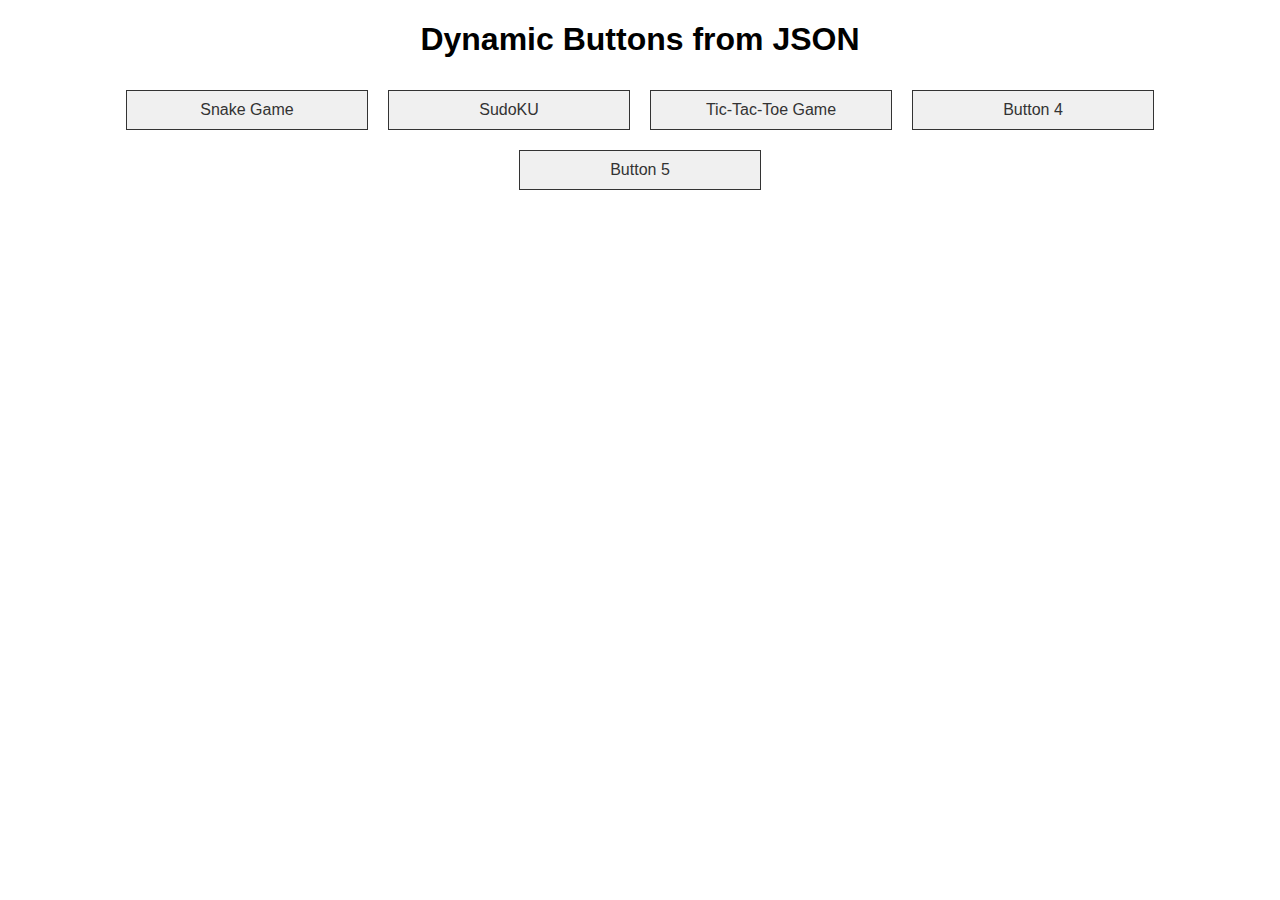
<file: index.html>
<!DOCTYPE html>
<html lang="en">
<head>
    <meta charset="UTF-8">
    <meta name="viewport" content="width=device-width, initial-scale=1.0">
    <title>Dynamic Buttons from JSON</title>
    <style>
        body {
            font-family: Arial, sans-serif;
            text-align: center;
        }
        .button-container {
            display: flex;
            flex-wrap: wrap;
            justify-content: center;
            margin-top: 20px;
        }
        .button {
            padding: 10px 20px;
            margin: 10px;
            font-size: 16px;
            cursor: pointer;
            border: 1px solid #333;
            background-color: #f0f0f0;
            text-decoration: none;
            color: #333;
            flex: 1 1 30%; /* Adjust the width as needed */
            max-width: 200px; /* Adjust the maximum width as needed */
        }
        .button:hover {
            background-color: #ccc;
        }
    </style>
</head>
<body>
    <h1>Dynamic Buttons from JSON</h1>

    <div class="button-container" id="button-container">
        <!-- Buttons will be dynamically added here -->
    </div>

    <script>
        // Define JSON data directly in JavaScript
        const buttonData = [
            { "label": "Snake Game", "url": "snakegame/" },
            { "label": "SudoKU", "url": "SudoKU/" },
            { "label": "Tic-Tac-Toe Game", "url": "TikTak" },
            { "label": "Button 4", "url": "/path4" },
            { "label": "Button 5", "url": "/path5" }
        ];

        const buttonContainer = document.getElementById('button-container');

        buttonData.forEach((buttonData, index) => {
            const button = document.createElement('a');
            button.setAttribute('href', buttonData.url);
            button.setAttribute('class', 'button');
            button.textContent = buttonData.label;

            buttonContainer.appendChild(button);

            // Show only 2 buttons per row on mobile devices
            if (/Android|webOS|iPhone|iPad|iPod|BlackBerry|IEMobile|Opera Mini/i.test(navigator.userAgent)) {
                button.style.flex = '1 1 45%'; // Adjust width for mobile view
                if ((index + 1) % 2 === 0) {
                    button.style.marginRight = '0'; // Remove margin for every second button
                }
            }
        });
    </script>
</body>
</html>
</file>
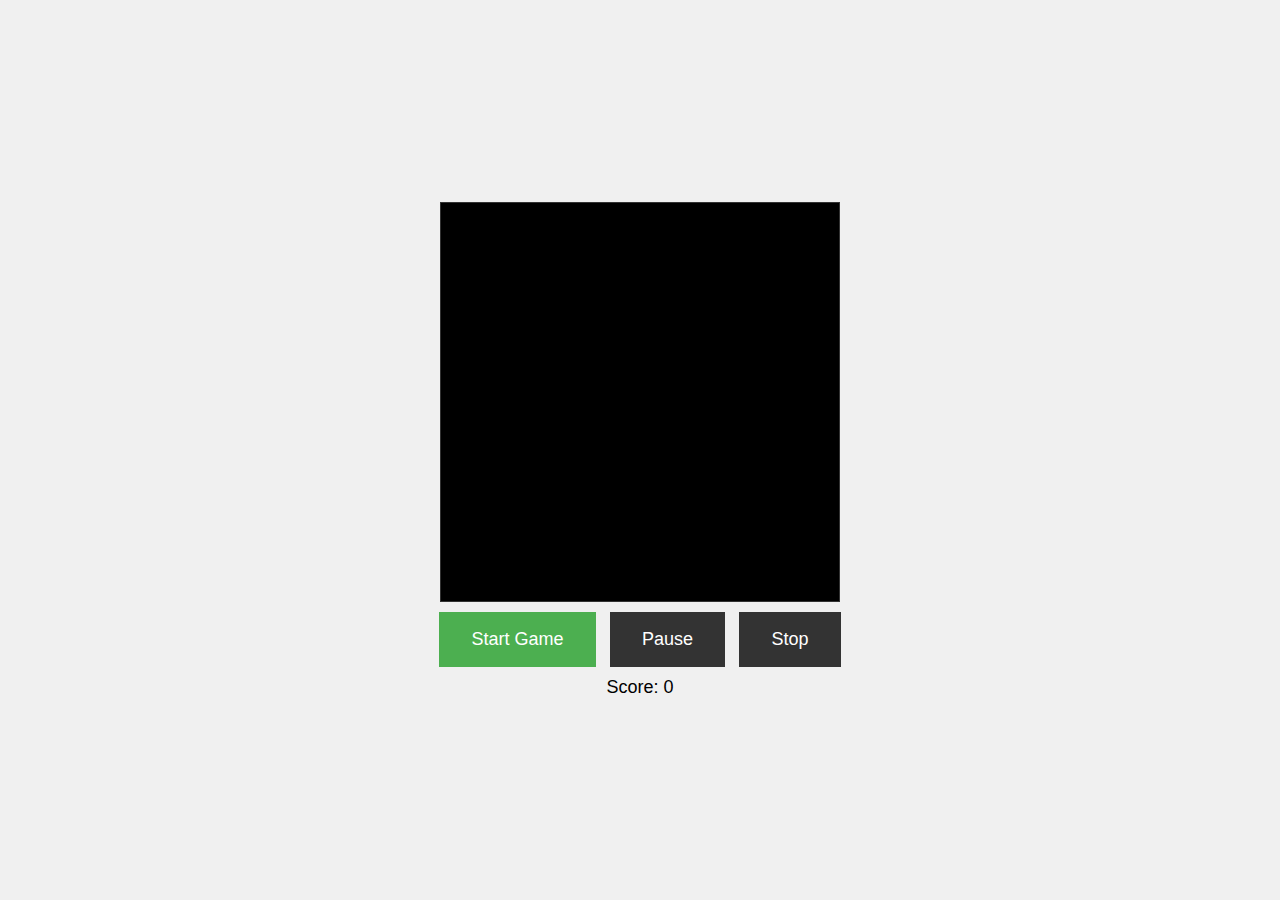
<file: snakegame/index.html>
<!DOCTYPE html>
<html lang="en">
<head>
    <meta charset="UTF-8">
    <meta name="viewport" content="width=device-width, initial-scale=1.0">
    <title>Classic Snake Game - Play Online for Free</title>
    <meta name="description" content="Play the classic Snake game online for free. Enjoy hours of fun with our snake game, featuring smooth controls and responsive gameplay.">
    <meta name="keywords" content="Snake game, play Snake, online Snake game, free Snake game, classic Snake game">
    <meta name="author" content="Sainath Nale">
    <link rel="stylesheet" href="styles.css">
</head>
<body>
    <div class="game-container">
        <canvas id="gameCanvas"></canvas>
        <div class="controls">
            <button id="startButton">Start Game</button>
            <button id="pauseButton" disabled>Pause</button>
            <button id="stopButton" disabled>Stop</button>
            <div class="score">Score: <span id="score">0</span></div>
        </div>
        <div class="mobile-controls">
            <button class="arrow" id="upArrow">↑</button>
            <div class="horizontal-arrows">
                <button class="arrow" id="leftArrow">←</button>
                <button class="arrow" id="rightArrow">→</button>
            </div>
            <button class="arrow" id="downArrow">↓</button>
        </div>
    </div>
    <audio id="backgroundMusic" loop style="display: none;">
        <source src="../background.mp3" type="audio/mpeg">
        Your browser does not support the audio element.
    </audio>
    <script src="script.js"></script>
    <script>
        document.getElementById('startButton').addEventListener('click', function() {
            var music = document.getElementById('backgroundMusic');
            music.play().catch(error => {
                console.log('Autoplay was prevented, manual play required.');
            });
        });
    </script>
</body>
</html>
</file>
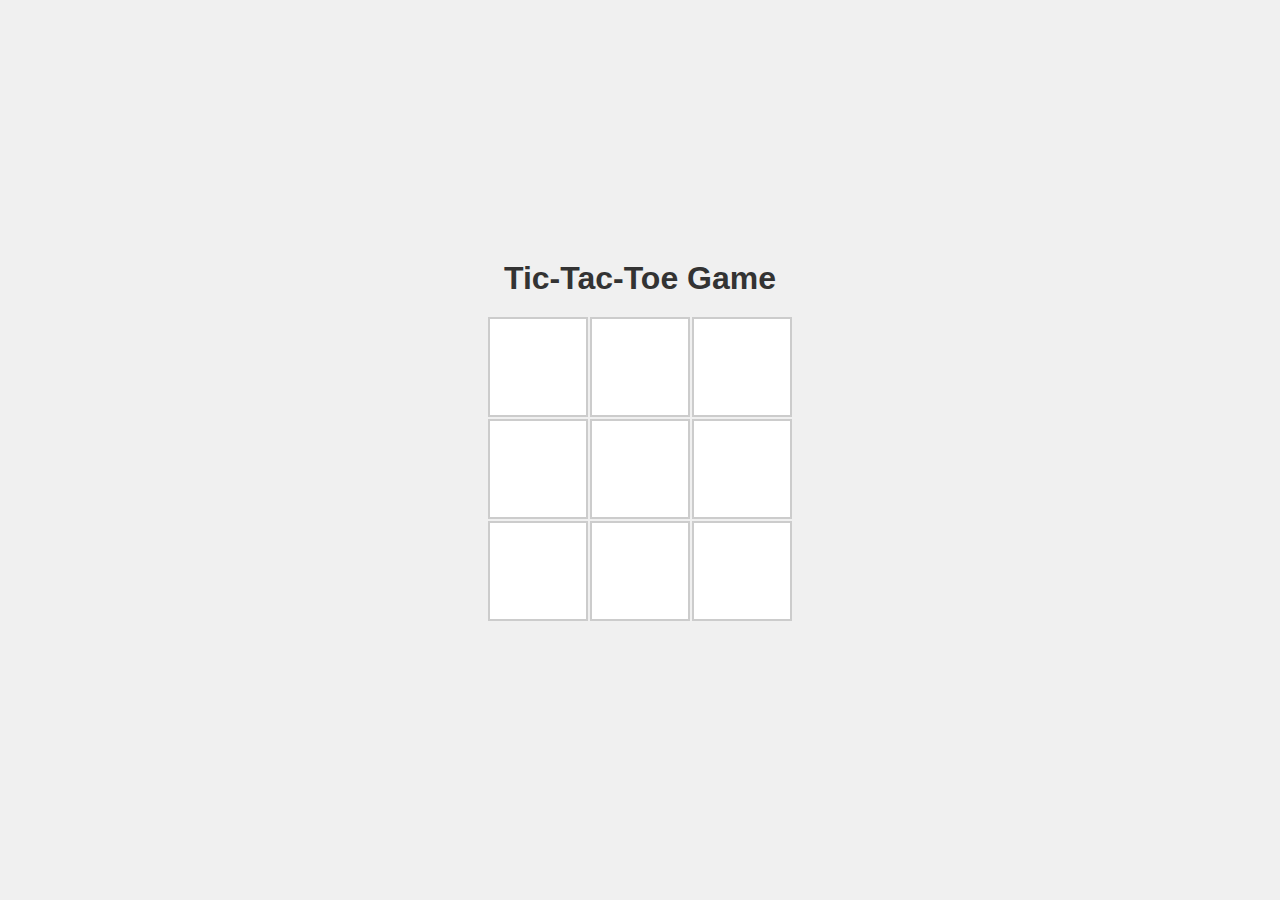
<file: TikTak/index.html>
<!DOCTYPE html>
<html lang="en">
<head>
<meta charset="UTF-8">
<meta name="viewport" content="width=device-width, initial-scale=1.0">
<meta name="description" content="Play Tic-Tac-Toe online! Enjoy this classic game where you can challenge a friend or play against the computer.">
<title>Tic-Tac-Toe Game</title>
<link rel="stylesheet" href="styles.css">
</head>
<body>
 <div class="main">
    <header>
        <h1>Tic-Tac-Toe Game</h1>
    </header>
    <main>
        <div class="board" id="board">
            <div class="cell" onclick="placeMarker(0)"></div>
            <div class="cell" onclick="placeMarker(1)"></div>
            <div class="cell" onclick="placeMarker(2)"></div>
            <div class="cell" onclick="placeMarker(3)"></div>
            <div class="cell" onclick="placeMarker(4)"></div>
            <div class="cell" onclick="placeMarker(5)"></div>
            <div class="cell" onclick="placeMarker(6)"></div>
            <div class="cell" onclick="placeMarker(7)"></div>
            <div class="cell" onclick="placeMarker(8)"></div>
        </div>
        <p id="message"></p>
    </main>
 </div>
 <audio id="backgroundMusic" loop style="display: none;">
    <source src="../background.mp3" type="audio/mpeg">
    Your browser does not support the audio element.
</audio>
    <script src="script.js"></script>
</body>
</html>
</file>
<file: snakegame/styles.css>
* {
    box-sizing: border-box;
}

body, html {
    height: 100%;
    margin: 0;
    display: flex;
    justify-content: center;
    align-items: center;
    background-color: #f0f0f0;
    font-family: Arial, sans-serif;touch-action: manipulation; 
    user-select: none; 
    -ms-content-zooming: none; 
    -ms-touch-action: manipulation; 
    -webkit-touch-callout: none; /* Disable callout (context menu) on long-tap */
    -webkit-user-select: none; /* Disable text selection on double-tap */
}

.game-container {
    text-align: center;
}

canvas {
    background-color: #000;
    display: block;
    margin: 0 auto;
    border: 1px solid #333;
    width: 80vw; /* Adjusted to 80% of viewport width */
    height: 80vw; /* Adjusted to 80% of viewport width */
    max-width: 400px; /* Maximum size for smaller screens */
    max-height: 400px; /* Maximum size for smaller screens */
}

.controls {
    margin-top: 10px;
}

button {
    padding: 17px 32px;
    margin: 0 5px;
    border: none;
    background-color: #333;
    color: #fff;
    cursor: pointer;
    font-size: 18px;
}

button:hover {
    background-color: #555;
}

#startButton {
    background-color: #4CAF50; /* Green */
}

#startButton:hover {
    background-color: #45a049;
}

.score {
    margin-top: 10px;
    font-size: 18px;
}

.mobile-controls {
    display: none; /* Hide by default */
}

@media only screen and (max-width: 600px) {
    .mobile-controls {
        display: flex;
        flex-direction: column;
        align-items: center;
        margin-top: 20px;
    }
    button{
        padding: 10px 16px;
    }
    .arrow {
        border-radius: 50px;
        height: 40px; /* Smaller size for mobile */
        font-size: 18px; /* Smaller font size for mobile */
    }
}
</file>
<file: TikTak/styles.css>
/* Reset default margin and padding */
* {
    margin: 0;
    padding: 0;
    box-sizing: border-box;
}

body {
    font-family: 'Segoe UI', Tahoma, Geneva, Verdana, sans-serif;
    background-color: #f0f0f0;
    display: flex;
    justify-content: center;
    align-items: center;
    height: 100vh;
}

header {
    text-align: center;
    margin-bottom: 20px;
}

h1 {
    color: #333;
}

.board {
    display: grid;
    grid-template-columns: repeat(3, 100px);
    grid-template-rows: repeat(3, 100px);
    gap: 2px;
}

.cell {
    display: flex;
    justify-content: center;
    align-items: center;
    font-size: 36px;
    font-weight: bold;
    color: #333;
    background-color: #fff;
    border: 2px solid #ccc;
    cursor: pointer;
    transition: background-color 0.3s ease, color 0.3s ease;
}

.cell:hover {
    background-color: #ddd;
}

#message {
    text-align: center;
    margin-top: 20px;
    font-size: 18px;
    font-weight: bold;
    color: #333;
}

.popup {
    position: fixed;
    top: 0;
    left: 0;
    width: 100%;
    height: 100%;
    background-color: rgba(0, 0, 0, 0.5);
    display: flex;
    justify-content: center;
    align-items: center;
    z-index: 1000;
}

.popup-content {
    background-color: #fff;
    padding: 20px;
    text-align: center;
    border-radius: 8px;
    box-shadow: 0 0 10px rgba(0, 0, 0, 0.3);
}

.popup button {
    margin-top: 10px;
    padding: 10px 20px;
    font-size: 16px;
    cursor: pointer;
    background-color: #007bff;
    color: #fff;
    border: none;
    border-radius: 4px;
    transition: background-color 0.3s ease;
}

.popup button:hover {
    background-color: #0056b3;
}
</file>
